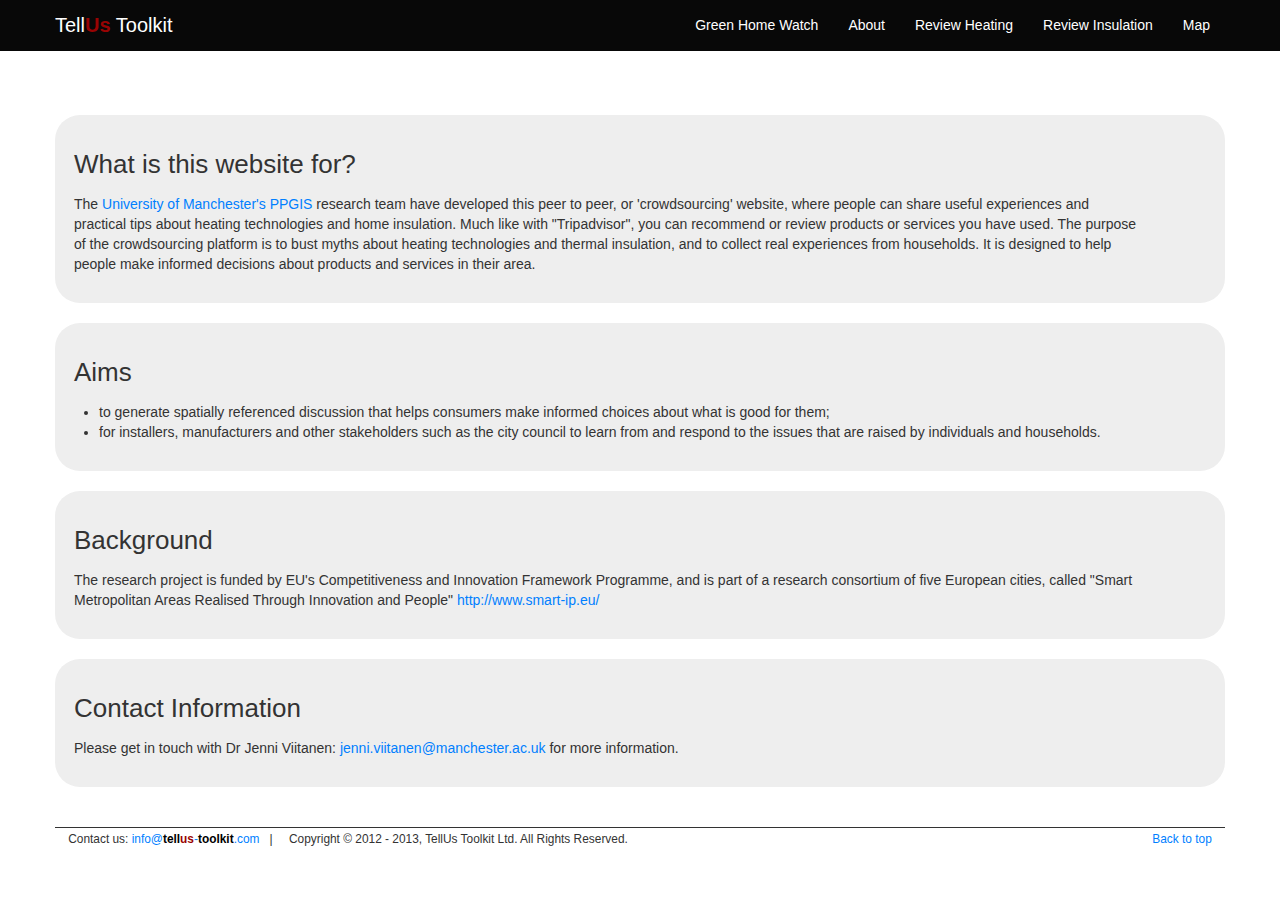
<file: about.html>
<!DOCTYPE html>
<html lang="en">
<head>
<meta http-equiv="content-type" content="text/html; charset=UTF-8">
<meta charset="utf-8">
<title>The TellUs Toolkit - Green Home Watch</title>
<meta name="viewport" content="width=device-width, initial-scale=1.0">
<meta name="description" content="The TellUs Toolkit - Green Home Watch">
<meta name="author" content="Richard Kingston">
<!--[if lt IE 9]>
      <script src="http://html5shim.googlecode.com/svn/trunk/html5.js"></script>
    <![endif]-->
<link href="css/bootstrap.css" rel="stylesheet">
<link href="css/bootstrap-responsive.css" rel="stylesheet">
<link href="css/bootswatch.css" rel="stylesheet">
</head>
<body class="preview" id="top" data-spy="scroll" data-target=".subnav" data-offset="80">
<!-- Navbar
    ================================================== -->
<div class="navbar navbar-fixed-top">
  <div class="navbar-inner">
    <div class="container"> <a class="btn btn-navbar" data-toggle="collapse" data-target=".nav-collapse"> <span class="icon-bar"></span> <span class="icon-bar"></span> <span class="icon-bar"></span> </a> <a class="brand" href="http://www.tellus-toolkit.com/">Tell<span class="us">Us</span> Toolkit</a>
      <div class="nav-collapse collapse" id="main-menu">
        <ul class="nav pull-right" id="main-menu-left">
          <li><a href="index.html">Green Home Watch</a></li>
          <li><a href="about.html">About</a></li>
          <li><a href="heat.php">Review Heating</a></li>
          <li><a href="insulation.php">Review Insulation</a></li>
          <li><a href="map.php">Map</a></li>
        </ul>
      </div>
    </div>
  </div>
</div>
<div class="container">
  <section id="maintext">
  <div class="well">
    <div class="row">
      <div class="span11">
        <h3>What is this website for?</h3>
        <p>The <a href="http://www.manchester.ac.uk">University of Manchester's</a> <a href="www.ppgis.manchester.ac.uk">PPGIS</a> research team have developed this peer to peer, or 'crowdsourcing' website, where people can share useful experiences and practical tips about heating technologies and home insulation. Much like with "Tripadvisor", you can recommend or review products or services you have used. The purpose of the crowdsourcing platform is to bust myths about heating technologies and thermal insulation, and to collect real experiences from households. It is designed to help people make informed decisions about products and services in their area.</p>
      </div>
    </div>
  </div>
  <div class="well">
    <div class="row">
      <div class="span11">
        <h3>Aims</h3>
        <p>
        <ul>
          <li>to generate spatially referenced discussion that helps consumers make informed choices about what is good for them;</li>
          <li>for installers, manufacturers and other stakeholders such as the city council to learn from and respond to the issues that are raised by individuals and households.</li>
        </ul>
        </p>
      </div>
    </div>
  </div>
  <div class="well">
    <div class="row">
      <div class="span11">
        <h3>Background</h3>
        <p>The research project is funded by EU's Competitiveness and Innovation Framework Programme, and is part of a research consortium of five European cities, called "Smart Metropolitan Areas Realised Through Innovation and People" <a href="http://www.smart-ip.eu/">http://www.smart-ip.eu/</a></p>
      </div>
    </div>
  </div>
  <div class="well">
    <div class="row">
      <div class="span11">
        <h3>Contact Information</h3>
        <p>Please get in touch with Dr Jenni Viitanen: <a href="mailto:jenni.viitanen@manchester.ac.uk">jenni.viitanen@manchester.ac.uk</a> for more information.</p>
      </div>
    </div>
  </div>
  <!-- content -->
  <div class="break"></div>
  <footer id="footer">
    <p class="pull-right"><small><a href="#top">Back to top</a> &nbsp; &nbsp;</small></p>
    <div class="links"><small>&nbsp; &nbsp; Contact us: <a href="mailto:info@tellus-toolkit.com">info@<span class="tell">tell</span><span class="us">us</span>-<span class="tell">toolkit</span>.com</a>| &nbsp; &nbsp;  Copyright &copy; 2012 - 2013, TellUs Toolkit Ltd. All Rights Reserved.</small></div>
  </footer>
</div>
<!-- Javascript -->
<!-- Placed at the end of the document so the pages load faster -->
<script src="js/jquery_002.js"></script>
<script src="js/jquery.js"></script>
<script src="js/bootstrap.js"></script>
<script src="js/bootswatch.js"></script>
</body>
</html>
</file>
<file: css/bootswatch.css>
section {
	margin-top: 10px;
	padding-top: 5px;
}

/* index */

.tooltip-inner {
	max-width: 500px;
}

.hero-unit {
	padding-bottom: 5px;
	background-color: #F3F3F3;
	border: 1px solid #ddd;
	text-align: center;
}

.hero-unit h1,
.hero-unit p {
	margin-bottom: 15px;
}

#social {
	display: inline-block;
	margin-top: 45px;
	text-align: center;
}

#gh-star {
	margin-right: 10px;
}

.twitter-share-button  {
	margin-right: 15px;
}

.rss-button {
	width: 40px;
	height: 14px;
	font-size: 11px;
	line-height: 14px;
	font-weight: bold;
	margin: 0 0 10px;
	padding: 2px 5px 2px 4px;
}

.index h3 {
	text-align: center;
	font-size: 20px;
}

#ticker {
	margin-top: 40px;
	margin-bottom: 10px;
	font-size: 14px;
	line-height: 1.4;
}

.about {
	margin-top: 40px;
	margin-bottom: 40px;
}

.about > div {
	margin-bottom: 20px;
}

.about h3 {
	margin: 0;
	text-align: left;
}

.about i {
	margin-right: 8px;
	font-size: 1.3em;
}

#gallery {
	padding-top: 60px;
}

.thumbnail {
	margin-bottom: 20px;
	background-color: #f3f3f3;
	background-color: rgba(0, 0, 0, 0.05);
}

.thumbnail img {
	width: 100%;
	-webkit-border-radius: 7px;
	-moz-border-radius: 7px;
	border-radius: 7px;
}

.thumbnail .caption {
	color: inherit;
}

.thumbnail .caption p {
	overflow: hidden;
	text-overflow: ellipsis;
	white-space: nowrap;
}

.thumbnail h3 {
	text-align: left;
	margin-bottom: 0;
}

.thumbnail .btn-toolbar {
	margin-top: 15px;
	text-align: right;
}

#more {
	margin-top: 40px;
	margin-bottom: 20px;
	text-align: center;
}

.links {
	margin-bottom: 20px;
}

.links > a {
	margin-right: 10px;
}

.bsa {
	float: right;
	max-width: 400px;
	padding: 0;
}

body .one .bsa_it_ad {
	margin-bottom: -10px;
	padding: 25px 25px 15px 25px;
	background: none;
	border: none;
	font-family: inherit;
	color: inherit;
}

body .one .bsa_it_ad .bsa_it_t,
body .one .bsa_it_ad .bsa_it_d {
	color: inherit;
	font-size: inherit;
}

body .one .bsa_it_p {
	display: none;
}

.bsap img {
	-webkit-border-radius: 0;
	-moz-border-radius: 0;
	border-radius: 0;
}

#footer {
	margin-bottom: 20px;
}

#footer .links a {
	margin-right: 10px;
}

@media (max-width: 480px) {

	.hero-unit {
		padding: 20px 20px 0;
		margin: 0 0 20px;
	}

	.hero-unit h1 {
		font-size: 36px;
	}

	.hero-unit iframe {
		margin-right: 0 !important;
	}

	#social {
		margin-top: 0px;
		margin-bottom: 20px;
	}

	#social > span {
		display: block;
	}

	#ticker {
		margin-top: 0;
	}

	.about {
		margin-top: 0;
	}

	.about h3 {
		margin-top: 30px;
	}

	.about p {
		margin-bottom: 0;
	}

	.thumbnail .btn {
		font-size: 15px;
	}

	.modal {
		position: fixed !important;
		top: 25% !important;
	}
}

@media (min-width: 481px) and (max-width: 767px) {

	.hero-unit {
		margin-top: 0;
		padding: 30px;
	}

	.about {
		margin-top: 0;
	}
}

@media (max-width: 767px) {


	section {
		padding-top: 20px;
	}

	.bsa {
		float: none;
	}
}

@media (max-width: 979px) and (min-width: 768px) {

	.index .navbar {
		margin-bottom: 0;
	}

	.hero-unit {
		border-radius: 0;
	}

	section {
		padding-top: 20px;
	}

	.thumbnail .btn {
		padding: 6px 10px;
		font-size: 14px;
	}
}

@media (min-width: 980px) {

	.index {
		padding-top: 40px;
	}

	.preview {
		padding-top: 100px;
	}
}

/* preview */

.subhead {
	padding-bottom: 0;
	margin-bottom: 9px;
}

.subhead h1 {
	font-size: 54px;
}

.subhead > div:first-child {
	min-height: 200px;
}

/* subnav */
 
.subnav {
	margin-bottom: 60px;
	width: 100%;
	height: 36px;
	background-color: #eeeeee; /* Old browsers */
	background-repeat: repeat-x; /* Repeat the gradient */
	background-image: -moz-linear-gradient(top, #f5f5f5 0%, #eeeeee 100%); /* FF3.6+ */
	background-image: -webkit-gradient(linear, left top, left bottom, color-stop(0%,#f5f5f5), color-stop(100%,#eeeeee)); /* Chrome,Safari4+ */
	background-image: -webkit-linear-gradient(top, #f5f5f5 0%,#eeeeee 100%); /* Chrome 10+,Safari 5.1+ */
	background-image: -ms-linear-gradient(top, #f5f5f5 0%,#eeeeee 100%); /* IE10+ */
	background-image: -o-linear-gradient(top, #f5f5f5 0%,#eeeeee 100%); /* Opera 11.10+ */
	filter: progid:DXImageTransform.Microsoft.gradient( startColorstr='#f5f5f5', endColorstr='#eeeeee',GradientType=0 ); /* IE6-9 */
	background-image: linear-gradient(top, #f5f5f5 0%,#eeeeee 100%); /* W3C */
	border: 1px solid #e5e5e5;
	-webkit-border-radius: 4px;
	-moz-border-radius: 4px;
	border-radius: 4px;
}
 
.subnav .nav {
	margin-bottom: 0;
}
 
.subnav .nav > li > a {
	margin: 0;
	padding-top:    11px;
	padding-bottom: 11px;
	border-left: 1px solid #f5f5f5;
	border-right: 1px solid #e5e5e5;
	-webkit-border-radius: 0;
	-moz-border-radius: 0;
	border-radius: 0;
}
 
.subnav .nav > .active > a,
.subnav .nav > .active > a:hover {
	padding-left: 13px;
	color: #777;
	background-color: #e9e9e9;
	border-right-color: #ddd;
	border-left: 0;
	-webkit-box-shadow: inset 0 3px 5px rgba(0,0,0,.05);
	-moz-box-shadow: inset 0 3px 5px rgba(0,0,0,.05);
	box-shadow: inset 0 3px 5px rgba(0,0,0,.05);
}
 
.subnav .nav > .active > a .caret,
.subnav .nav > .active > a:hover .caret {
	border-top-color: #777;
}
 
.subnav .nav > li:first-child > a,
.subnav .nav > li:first-child > a:hover {
	border-left: 0;
	padding-left: 12px;
	-webkit-border-radius: 4px 0 0 4px;
	-moz-border-radius: 4px 0 0 4px;
	border-radius: 4px 0 0 4px;
}
 
.subnav .nav > li:last-child > a {
	border-right: 0;
}
 
.subnav .dropdown-menu {
	-webkit-border-radius: 0 0 4px 4px;
	-moz-border-radius: 0 0 4px 4px;
	border-radius: 0 0 4px 4px;
}
 
@media (max-width: 767px) {
 
	.subnav {
		position: static;
		top: auto;
		z-index: auto;
		width: auto;
		height: auto;
		background: #fff; /* whole background property since we use a background-image for gradient */
		-webkit-box-shadow: none;
		-moz-box-shadow: none;
		box-shadow: none;
	}
 
	.subnav .nav > li {
		float: none;
	}
 
	.subnav .nav > li > a {
		border: 0;
	}
 
	.subnav .nav > li + li > a {
		border-top: 1px solid #e5e5e5;
	}
 
	.subnav .nav > li:first-child > a,
	.subnav .nav > li:first-child > a:hover {
		-webkit-border-radius: 4px 4px 0 0;
		-moz-border-radius: 4px 4px 0 0;
		border-radius: 4px 4px 0 0;
	}
}
 
@media (min-width: 980px) {
  
	.subnav-fixed {
		position: fixed;
		top: 40px;
		left: 0;
		right: 0;
		z-index: 1020; /* 10 less than .navbar-fixed to prevent any overlap */
		border-color: #d5d5d5;
		border-width: 0 0 1px; /* drop the border on the fixed edges */
		-webkit-border-radius: 0;
		-moz-border-radius: 0;
		border-radius: 0;
		-webkit-box-shadow: inset 0 1px 0 #fff, 0 1px 5px rgba(0,0,0,.1);
		-moz-box-shadow: inset 0 1px 0 #fff, 0 1px 5px rgba(0,0,0,.1);
		box-shadow: inset 0 1px 0 #fff, 0 1px 5px rgba(0,0,0,.1);
		filter: progid:DXImageTransform.Microsoft.gradient(enabled=false); /* IE6-9 */
	}
  
	.subnav-fixed .nav {
		width: 938px;
		margin: 0 auto;
		padding: 0 1px;
	}
  
	.subnav .nav > li:first-child > a,
	.subnav .nav > li:first-child > a:hover {
		-webkit-border-radius: 0;
		-moz-border-radius: 0;
		border-radius: 0;
	}
}
 
@media (min-width: 1210px) {
 
	.subnav-fixed .nav {
		width: 1168px; /* 2px less to account for left/right borders being removed when in fixed mode */
	}
}
</file>
